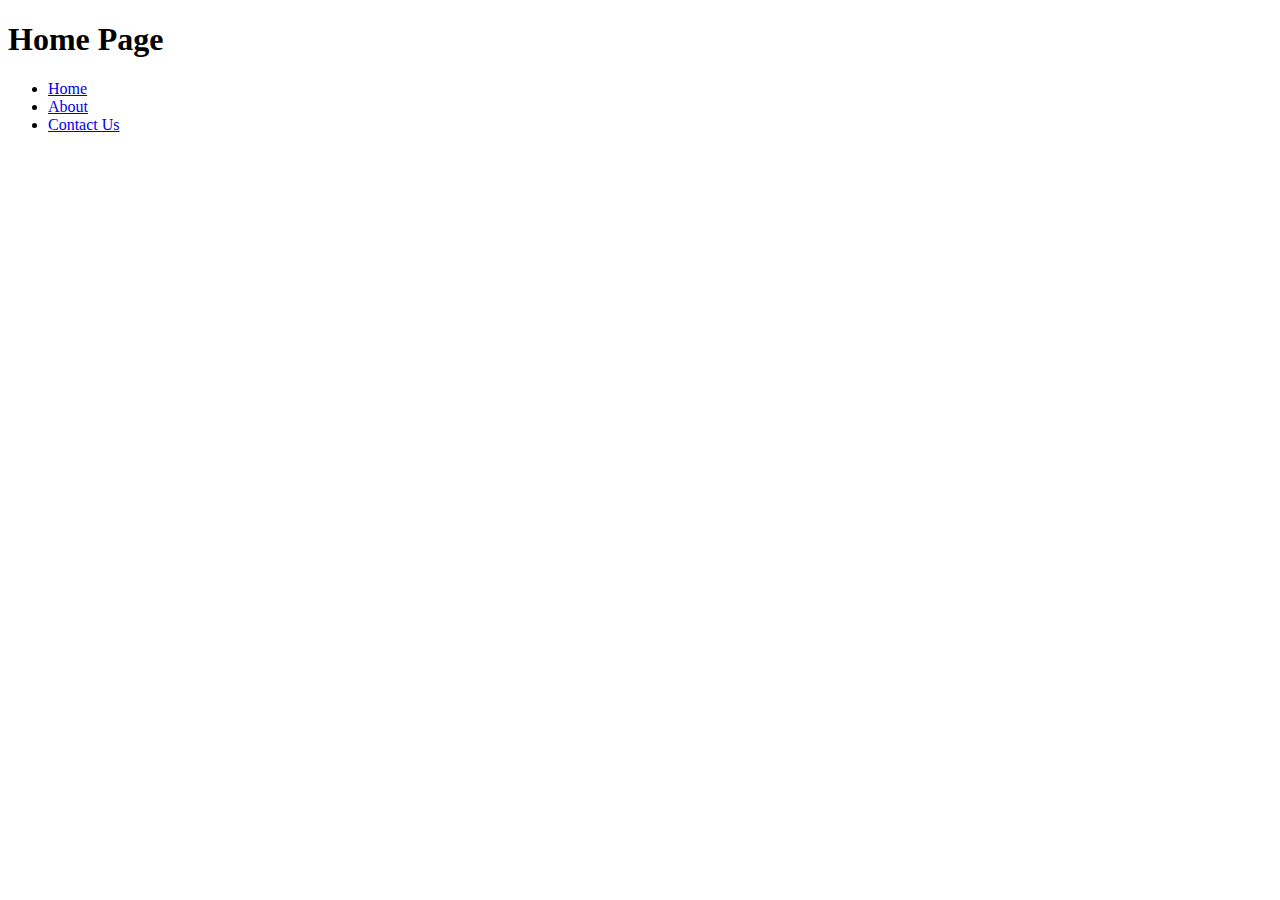
<file: index.html>
<!DOCTYPE html>
<html manifest="manifest.appcache">

  <head>
    <link rel="stylesheet" href="style.css">
    <link href="style.css" rel="stylesheet" />
  </head>

  <body>
  <h1>Home Page</h1>
<ul><li><a href="index.html">Home</a></li>
<li><a href="aboutus.html">About</a></li>
<li><a href="contact.html">Contact Us</a></li>

</ul>
  </body>

</html>
</file>
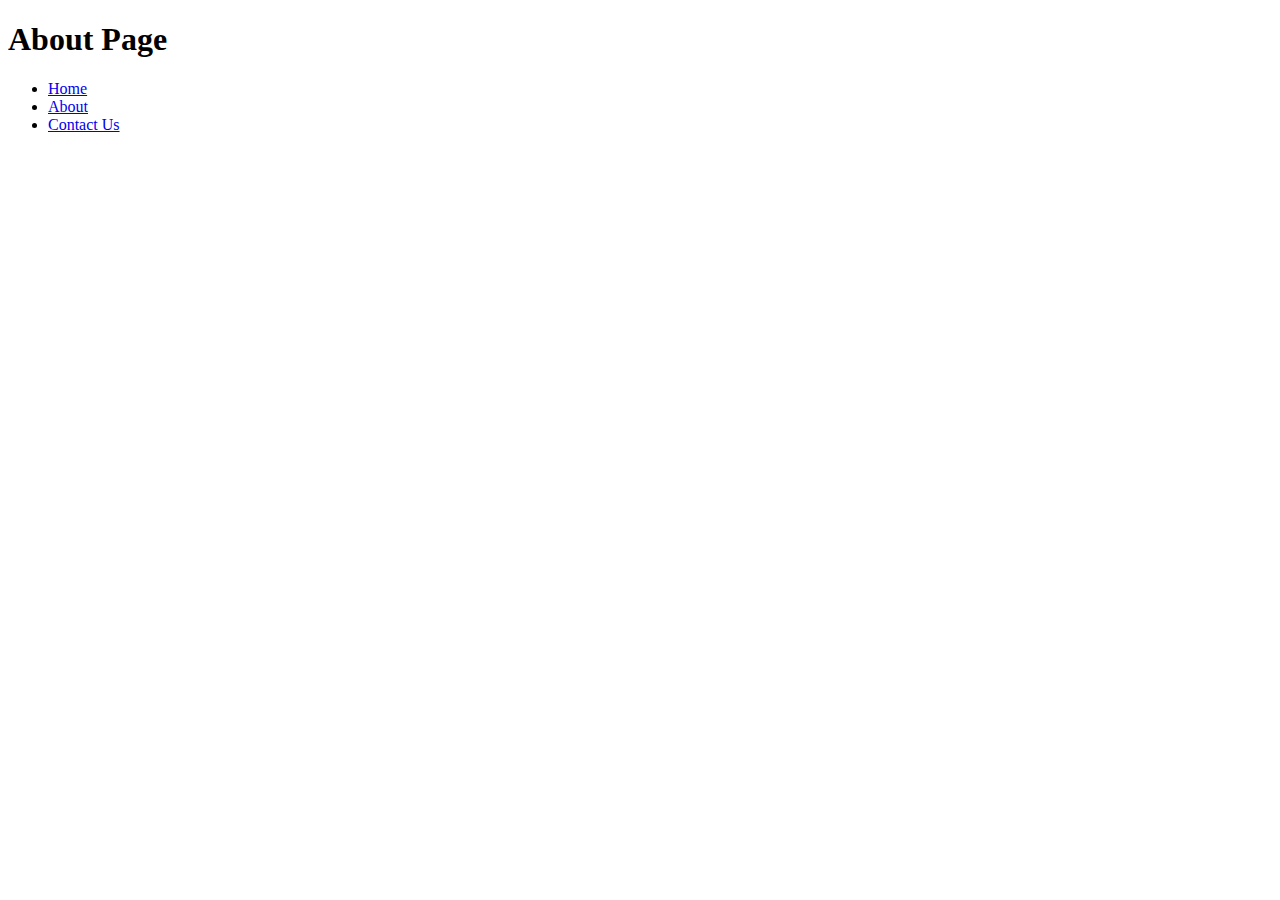
<file: aboutus.html>
<!DOCTYPE html>
<html manifest="manifest.appcache">
<head>
<meta charset="ISO-8859-1">
<title>About Page</title>
</head>
<body>
<h1>About Page</h1>
<ul><li><a href="index.html">Home</a></li>
<li><a href="aboutus.html">About</a></li>
<li><a href="contact.html">Contact Us</a></li>

</ul>
</body>
</html>
</file>
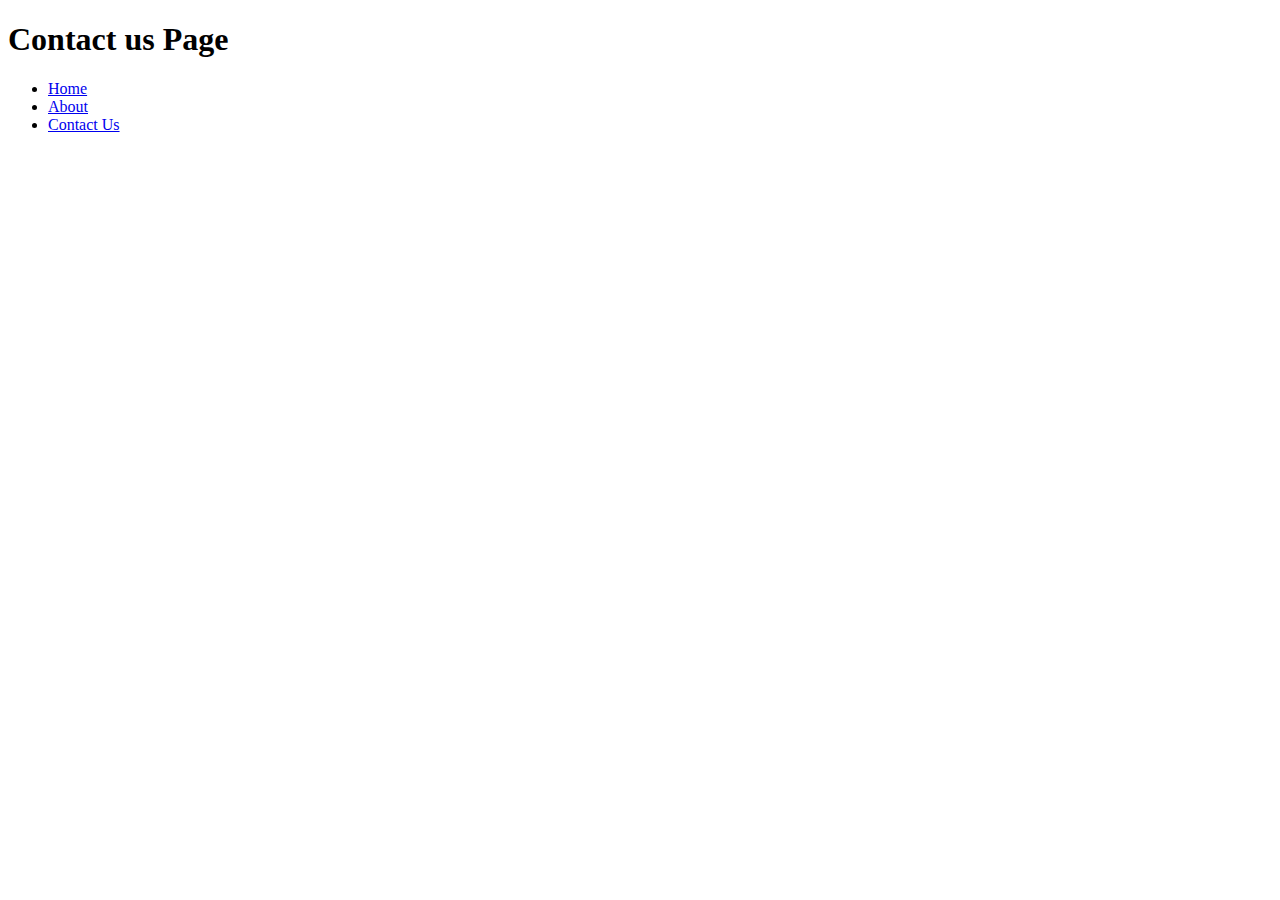
<file: contact.html>
<!DOCTYPE html>
<html>
<head>
<meta charset="ISO-8859-1">
<title>Contact us Page</title>
</head>
<body>
<h1>Contact us Page</h1>
<ul><li><a href="index.html">Home</a></li>
<li><a href="aboutus.html">About</a></li>
<li><a href="contact.html">Contact Us</a></li>

</ul>
</body>
</html>
</file>
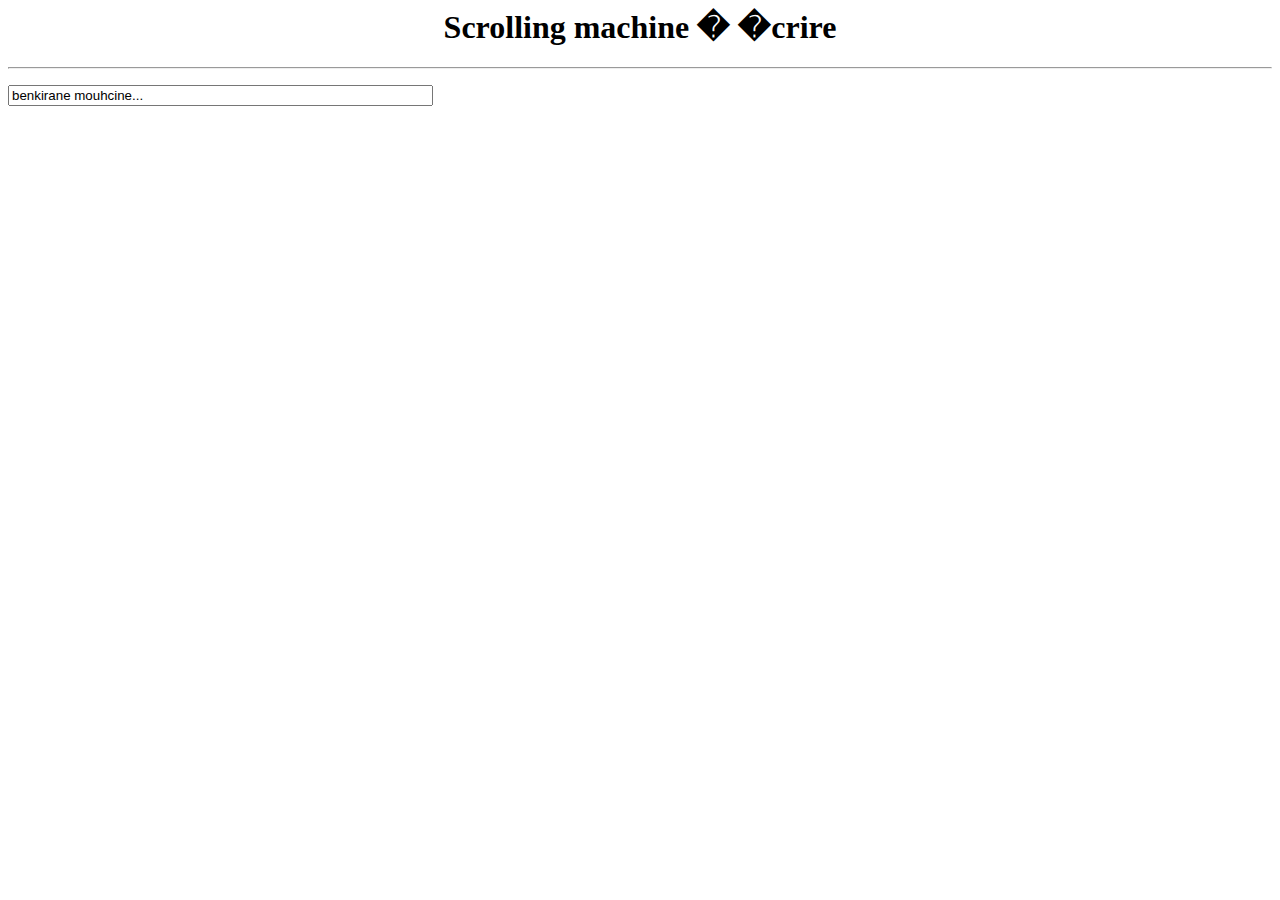
<file: test3.htm>
<html>
<head>
<title>Scrolling machine � �crire</title>
<script LANGUAGE="JavaScript">
<!--
var texte = 'benkirane mouhcine...'
var timerID = null;
var pos = 0;
//position de la lettre a afficher
var delaiScroll = 50;
//vitesse du scroll
var pause = 2000;
//effectue une pause quand le texte est enti�rement affich�
//ici, 2 secondes

function startScroll() {
  var msg;

  if (pos >= texte.length) {
    pos = 0;
  }

  if (pos == 0) {
    msg = texte;
    timerID = setTimeout("startScroll()", pause);
  }
  else {
    msg = texte.substring(0, pos);
    timerID = setTimeout("startScroll()", delaiScroll);
  }
  pos++;
  window.document.formScroll.textScroll.value = msg;
//ou dans la barre de status
//  window.status = msg;
}

function stopScroll() {
  clearTimeout(timerID);
  window.status = '';
}
//-->
</script>
</head>

<body onLoad="startScroll()" onUnLoad="stopScroll()">

<h1 align="center">Scrolling machine � �crire</h1>

<hr>

<form name="formScroll">
<p><input type="text" name="textScroll" size="50"></p>
</form>
</body>
</html>
</file>
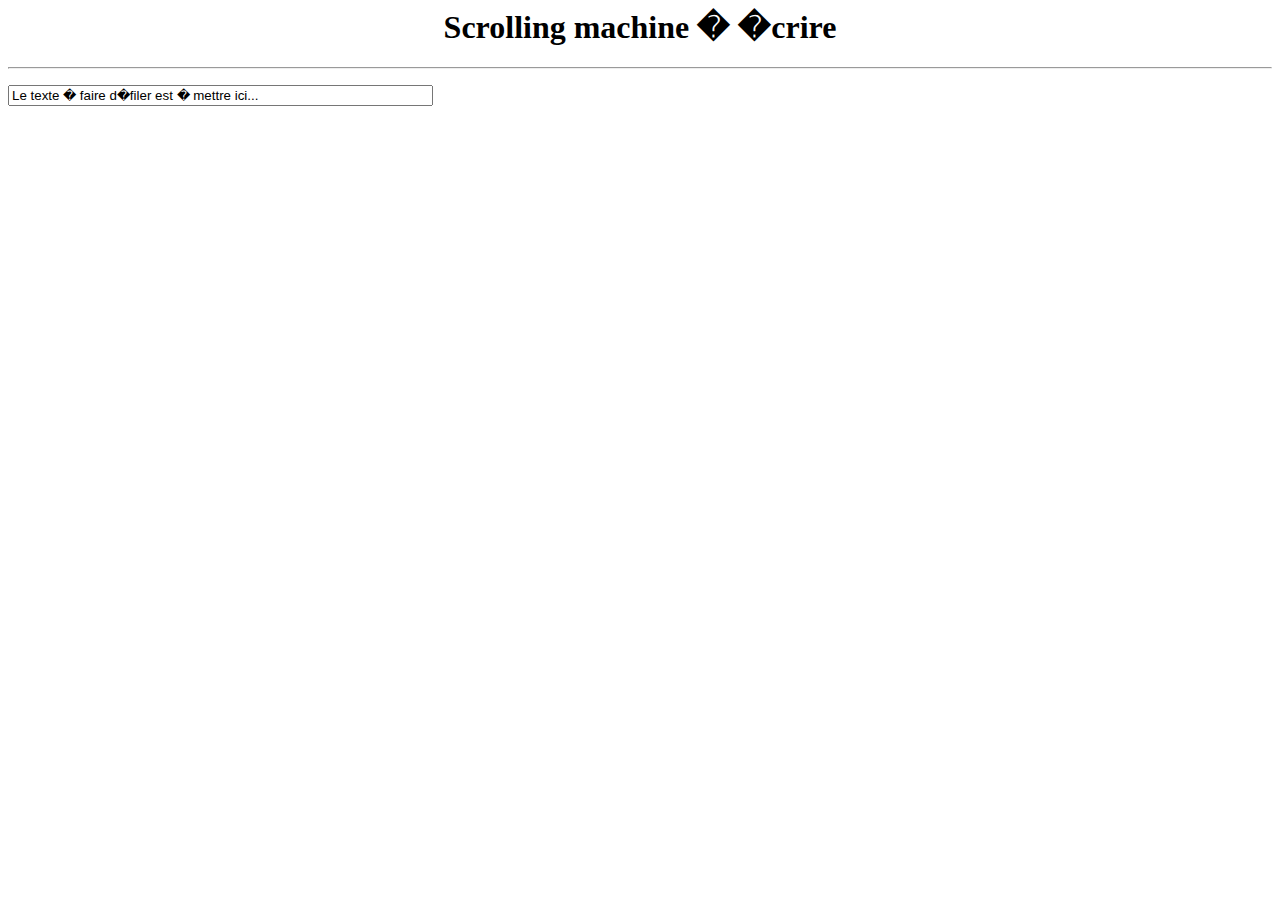
<file: test4.htm>
<html>
<head>
<title>Scrolling machine � �crire</title>
<script LANGUAGE="JavaScript">
<!--
var texte = 'Le texte � faire d�filer est � mettre ici...'
var timerID = null;
var pos = 0;
//position de la lettre a afficher
var delaiScroll = 50;
//vitesse du scroll
var pause = 2000;
//effectue une pause quand le texte est enti�rement affich�
//ici, 2 secondes

function startScroll() {
  var msg;

  if (pos >= texte.length) {
    pos = 0;
  }

  if (pos == 0) {
    msg = texte;
    timerID = setTimeout("startScroll()", pause);
  }
  else {
    msg = texte.substring(0, pos);
    timerID = setTimeout("startScroll()", delaiScroll);
  }
  pos++;
  window.document.formScroll.textScroll.value = msg;
//ou dans la barre de status
//  window.status = msg;
}

function stopScroll() {
  clearTimeout(timerID);
  window.status = '';
}
//-->
</script>
</head>

<body onLoad="startScroll()" onUnLoad="stopScroll()">

<h1 align="center">Scrolling machine � �crire</h1>

<hr>

<form name="formScroll">
<p><input type="text" name="textScroll" size="50"></p>
</form>
</body>
</html>
</file>
<file: style.css>
// Code goes here
</file>
